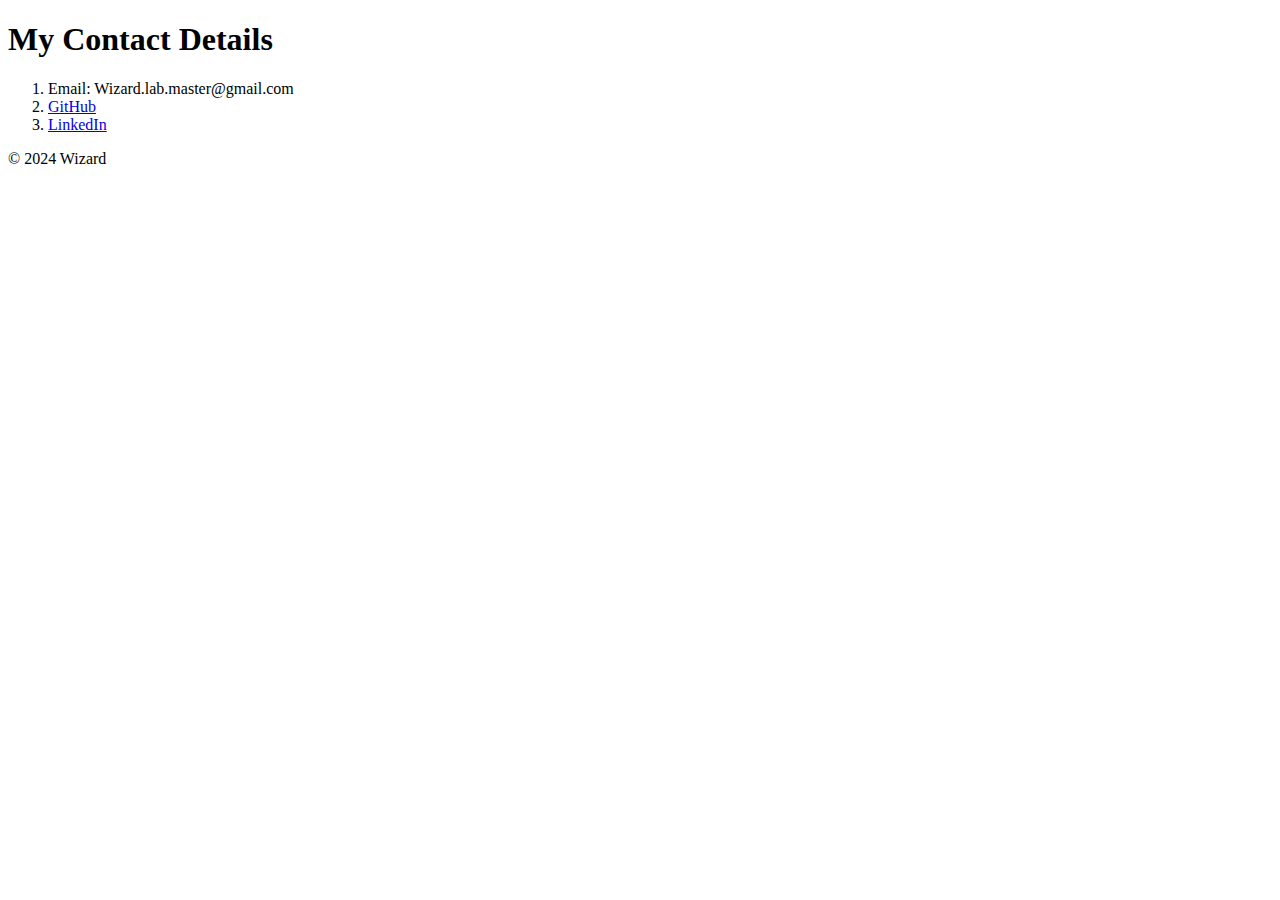
<file: public/contact.html>
<!DOCTYPE html>
<html lang="en">
<head>
    <meta charset="UTF-8">
    <meta name="viewport" content="width=device-width, initial-scale=1.0">
    <title>Document</title>
</head>
<body>
    <header>
        <h1>My Contact Details</h1>
    </header>
    <main>
        <ol>
            <li>Email: Wizard.lab.master@gmail.com</li>
            <li><a href="https://github.com/Echoslayer">GitHub</a></li>
            <li><a href="https://www.linkedin.com/in/%E7%91%8B%E5%93%B2-%E8%AC%9D-145362223/">LinkedIn</a></li>
        </ol>
    </main>
    <footer>
        <p>© 2024 Wizard</p>
    </footer>
</body>
</html>
</file>
